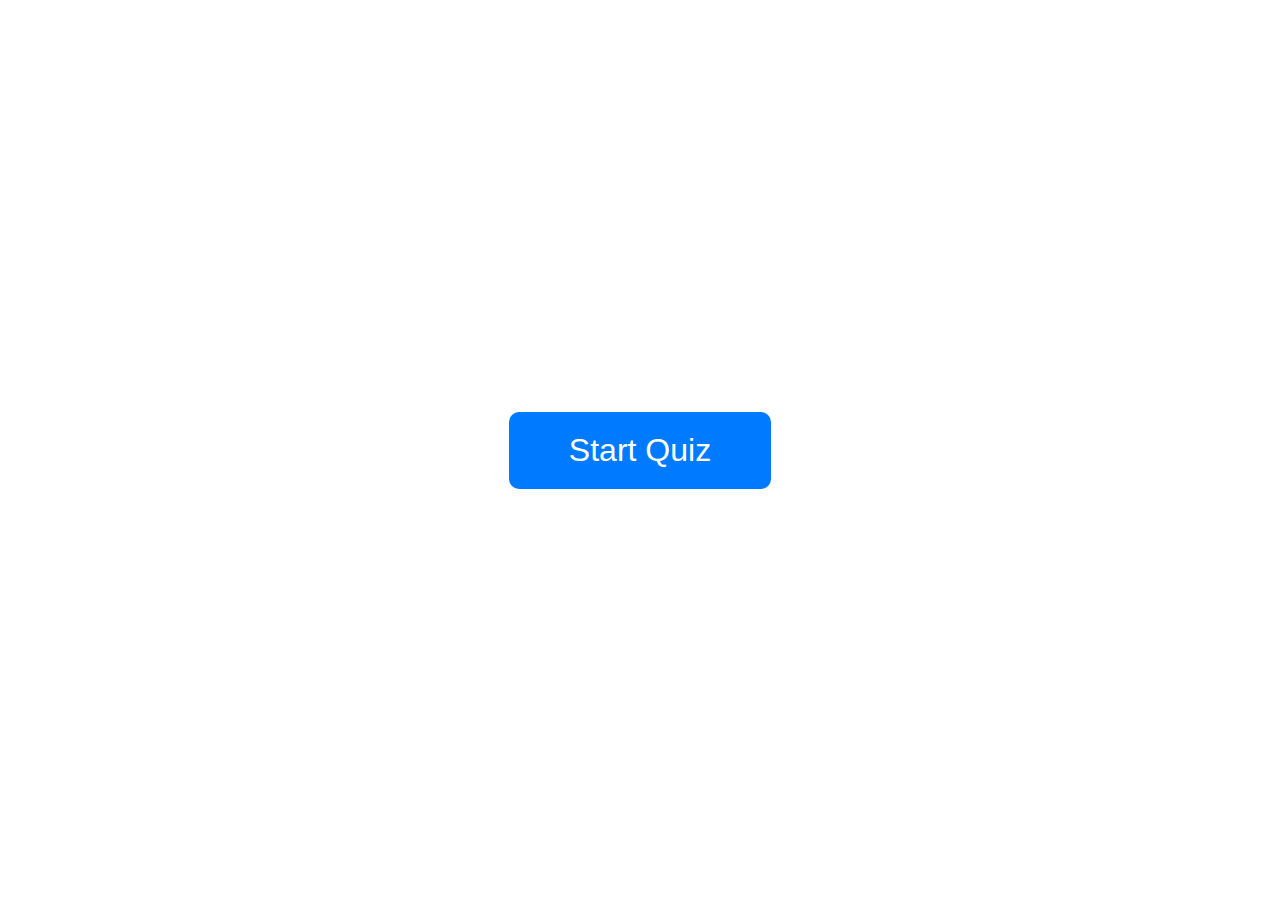
<file: index.html>
<!DOCTYPE html>
<html lang="en">
<head>
    <meta charset="UTF-8">
    <meta name="viewport" content="width=device-width, initial-scale=1.0">
    <title>Quiz Home</title>
    <link rel="stylesheet" href="style.css">
</head>
<body>
    <div id="home">
        <button id="startBtn">Start Quiz</button>
    </div>
    <script src="start.js"></script>    
</body>
</html>
</file>
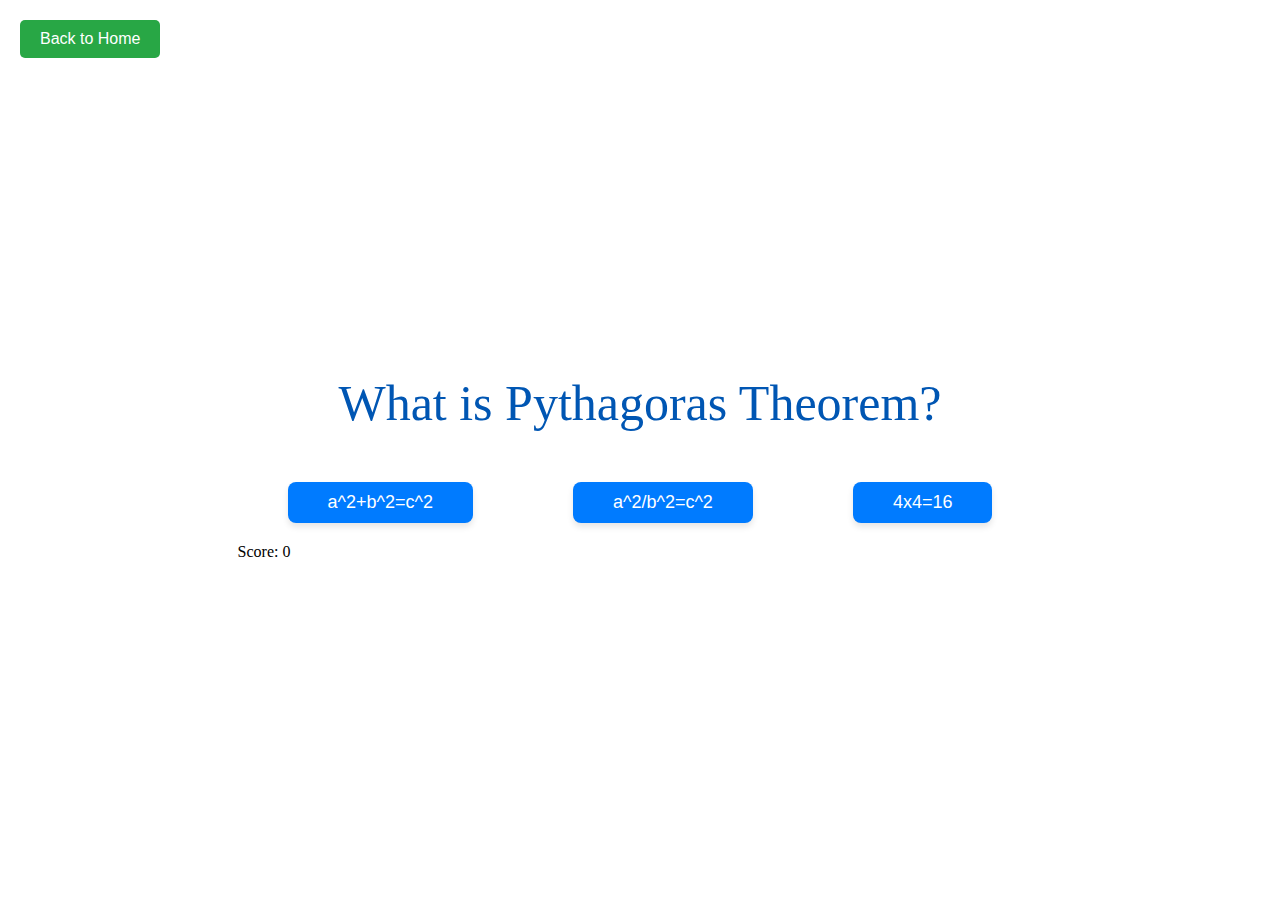
<file: quiz.html>
<!DOCTYPE html>
<html lang="en">
<head>
    <meta charset="UTF-8">
    <meta name="viewport" content="width=device-width, initial-scale=1.0">
    <title>Quiz</title>
    <link rel="stylesheet" href="style.css">
</head>
<body>
    <div id="quizContainer">
        <button id="backBtn">Back to Home</button>
        <div id="questionContainer">
            <p id="question"></p>
            <div id="answers"></div>
            <p id="feedback"></p>
        </div>
        <p id="score">Score: 0</p>
        <button id="retakeBtn" style="display: none;">Retake Quiz</button>
    </div>
    
<script src="script.js"></script>

</body>
</html>
</file>
<file: style.css>
html, body {
    height: 100%;
    margin: 0;
    display: flex;
    justify-content: center;
    align-items: center;
    background-image: url('');
    background-repeat: no-repeat;
    background-size: cover;
    background-position: center;
}


#home {
    display: flex;
    justify-content: center;
    align-items: center;
    width: 100%;
    height: 100%;
}


#startBtn {
    font-size: 32px;  
    padding: 20px 60px;  
    cursor: pointer;
    border: none;
    background-color: #007BFF; 
    color: white; 
    border-radius: 10px; 
    transition: background-color 0.3s ease;
}


#startBtn:hover {
    background-color: #0056b3; 
}

#backBtn {
    position: absolute;
    top: 20px;
    left: 20px;
    font-size: 16px;  
    padding: 10px 20px;  
    cursor: pointer;
    border: none;
    background-color: #28a745; 
    color: white; 
    border-radius: 5px; 
    transition: background-color 0.3s ease;
}


#backBtn:hover {
    background-color: #218838; 
}


#questionContainer {
    text-align: center;
    margin: 20px 0;
}
#question {
    font-size: 50px;
    color :#0056b3;
}

.answerBtn {
    font-size: 18px; 
    padding: 10px 40px; 
    cursor: pointer;
    border: none;
    margin-left: 50px;
    margin-right: 50px;
    background-color: #007bff; 
    color: white; 
    border-radius: 8px; 
    transition: background-color 0.3s ease, transform 0.2s ease; 
    box-shadow: 0 4px 6px rgba(0, 0, 0, 0.1); 
}
.answerBtn:hover {
        background-color: #0056b3;
        transform: scale(1.05);
}
#answerContainer {
    display: flex;
    flex-direction: column;
    gap: 10px; 
    margin-top: 30px; 
    width: 100%; 
    max-width: 500px; 
}

#score {
    color:black;
}
.incorrect {
    background-color: #dc3545;
}
#retakeBtn {
    padding: 10px 20px;  
    cursor: pointer;
    border: none;
    background-color: #ba12b5; 
    color: white; 
    box-shadow: 0 4px 6px rgba(0, 0, 0, 0.1); 
}
</file>
